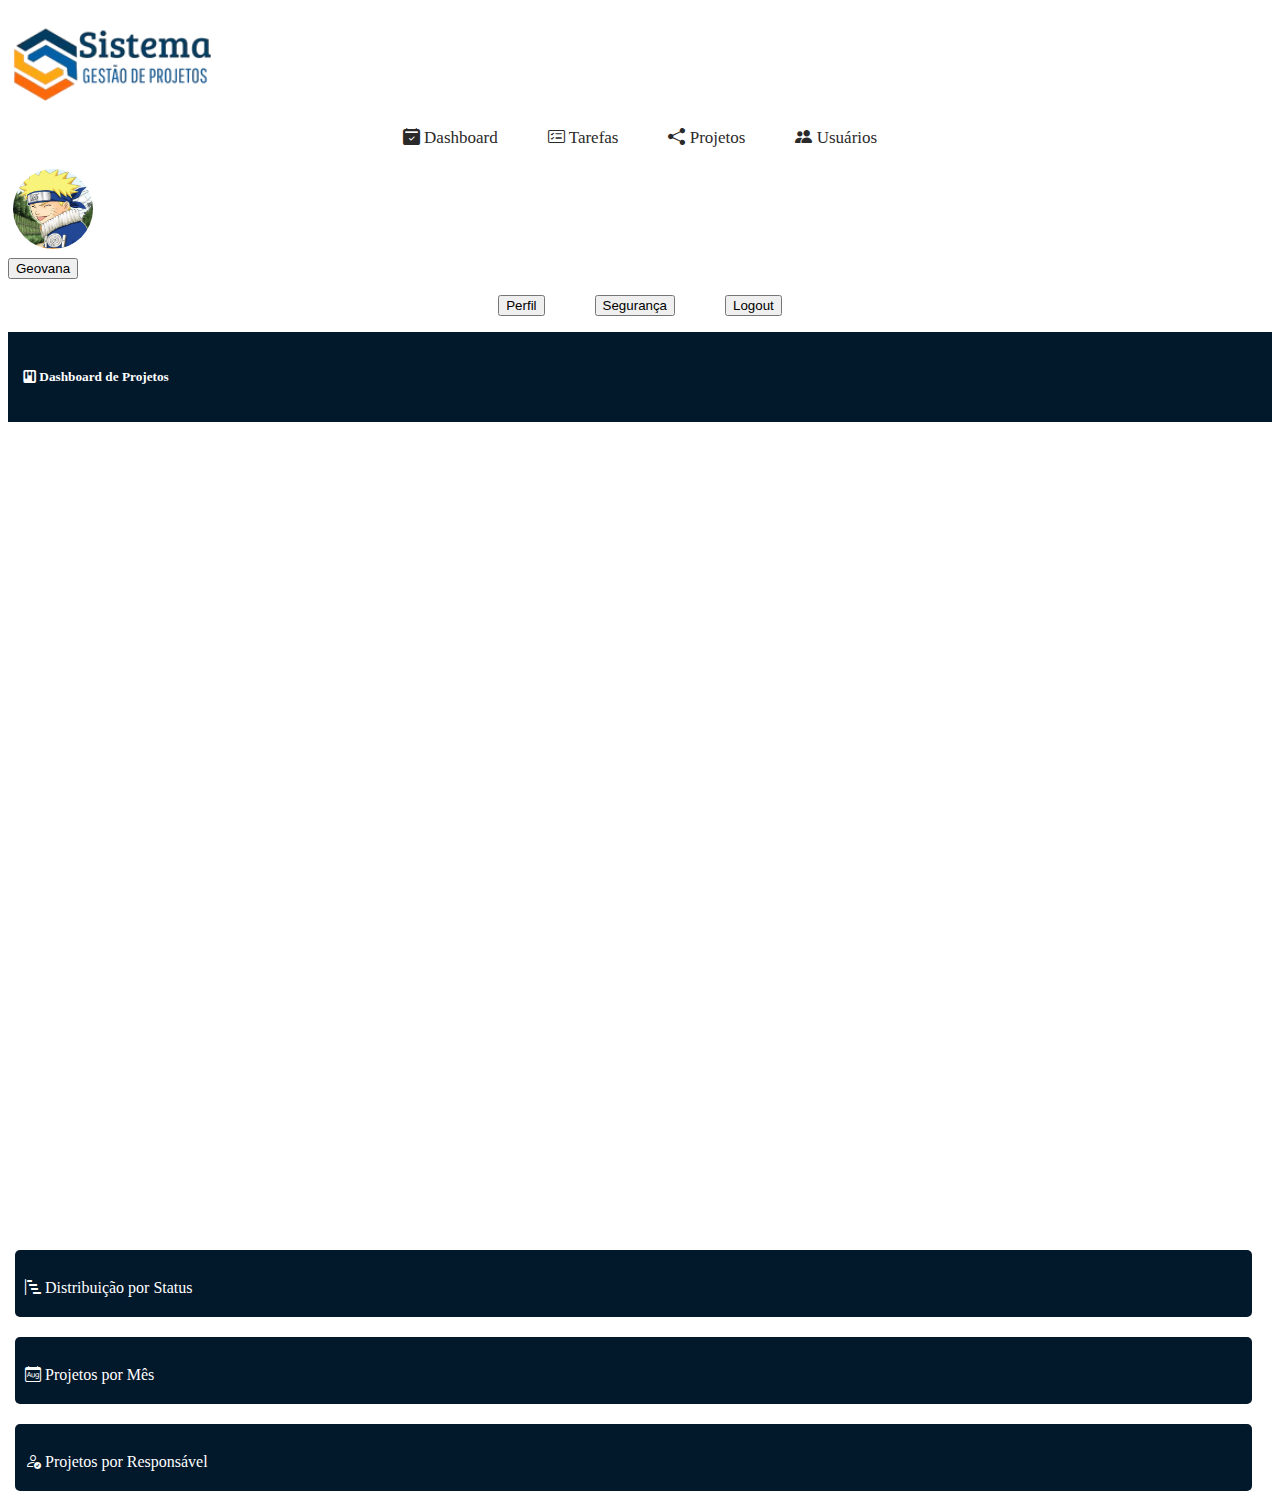
<file: index.html>
<!DOCTYPE html>
<html lang="pt-br">
<head>
    <meta charset="UTF-8">
    <meta name="viewport" content="width=device-width, initial-scale=1.0">
    <title>Sistema de Gestão de Projetos - Página de projetos</title>
    <link href="https://cdn.jsdelivr.net/npm/bootstrap@5.3.8/dist/css/bootstrap.min.css" rel="stylesheet" integrity="sha384-sRIl4kxILFvY47J16cr9ZwB07vP4J8+LH7qKQnuqkuIAvNWLzeN8tE5YBujZqJLB" crossorigin="anonymous">
    <link rel="stylesheet" href="css/style.css">
    <link rel="stylesheet" href="https://cdn.jsdelivr.net/npm/bootstrap-icons@1.11.3/font/bootstrap-icons.min.css">

</head>
<body>
   <div>
        <div class="menu bg-white">
            <div class="row align-items-center">
                <div class="col"><a href="index.html"><img src="img/logo_2.png" alt="Logo do sistema"></a></div>
                <div class="col">
                    <nav>
                   <ul>
                    <li><a href="index.html"><i class="bi bi-calendar2-check-fill"></i> Dashboard</a></li>
                    <li><a href="tarefa.html"><i class="bi bi-card-checklist"></i> Tarefas</a></li>
                    <li><a href="projeto.html"><i class="bi bi-share-fill"></i> Projetos</a></li>
                    <li><a href="usuario.html"><i class="bi bi-people-fill"></i> Usuários</a></li>
                     </ul>
                    </nav>
</div>
                <div class="col">
                    <img class="naruto" src="img/naruto.png" alt="foto de perfil do usuario">
                   <div class="btn-group">
                    <button type="button" class="btn btn-secondary dropdown-toggle" data-bs-toggle="dropdown" aria-expanded="false">
                        Geovana
                    </button>
              <ul class="dropdown-menu dropdown-menu-end">
            <li><button class="dropdown-item" type="button">Perfil</button></li>
            <li><button class="dropdown-item" type="button">Segurança</button></li>
            <li><button class="dropdown-item" type="button">Logout</button></li>
                </ul>
                </div>
            </div>
        </div>
    </div>
    <main class="container-fluid">

    <div class="dashboard-projetos">
        <h5><i class="bi bi-kanban-fill"></i><b> Dashboard de Projetos</b></h5>
    </div> 

    <div class="row">
        <div class="col-xl-3 col-md-6 col-12 mb-3">
            <div class="card bg-success">
                <div class="card-conteudo">
            <i class="bi bi-check-circle"></i>
            <h2>0</h2>
            <p>Projetos Concluídos</p>      
        </div>
    </div>
        </div>
        <div class="col-xl-3 col-md-6 col-12 mb-3">
            <div class="card bg-info">
                <div class="card-conteudo">
                    <i class="bi bi-pin"></i>
                    <h2>0</h2>
                    <p>Em Andamento</p>
                </div>
            </div>
        </div>
        <div class="col-xl-3 col-md-6 col-12 mb-3">
            <div class="card bg-warning">
                <div class="card-conteudo">
                <i class="bi bi-exclamation-triangle"></i>
                <h2>0</h2>
                <p>Pendentes</p>
                </div>
            </div>
        </div>
        <div class="col-xl-3 col-md-6 col-12 mb-3">
            <div class="card bg-danger">
                <div class="card-conteudo">
                <i class="bi bi-x-circle"></i>               
                <h2>0</h2>
                <p>Cancelados</p>
            </div>
            </div>
        </div>
        </div>
        <div class="row">
            <div class="col-md-6 col-12 mb-3">
                    <div class="distribuicao-status">
                        <div class="borda-chart-media">
                    <p><i class="bi bi-bar-chart-steps"></i>   Distribuição por Status</p>
                </div>
                </div>
            </div>
            <div class="col-md-6 col-12 mb-3">
                <div class="projetos-mes">
                    <div class="borda-chart-media">
                    <p><i class="bi bi-calendar-month"></i>  Projetos por Mês</p>

                    </div>
                </div>
            </div>
        </div>
        <div class="row">
            <div class="col-12">
            <div class="projetos-responsavel">
                <div class="borda-chart">
                    <p><i class="bi bi-person-check"></i>  Projetos por Responsável</p>
                </div>
            </div>
            </div>
        </div>
    </div>
   
    </div>





    </main>

                
    

        <script src="https://cdn.jsdelivr.net/npm/bootstrap@5.3.3/dist/js/bootstrap.bundle.min.js" integrity="sha384-YvpcrYf0tY3lHB60NNkmXc5s9fDVZLESaAA55NDzOxhy9GkcIdslK1eN7N6jIeHz" crossorigin="anonymous"></script>
    <script src="js/script.js"></script>

</body>
</html>
</file>
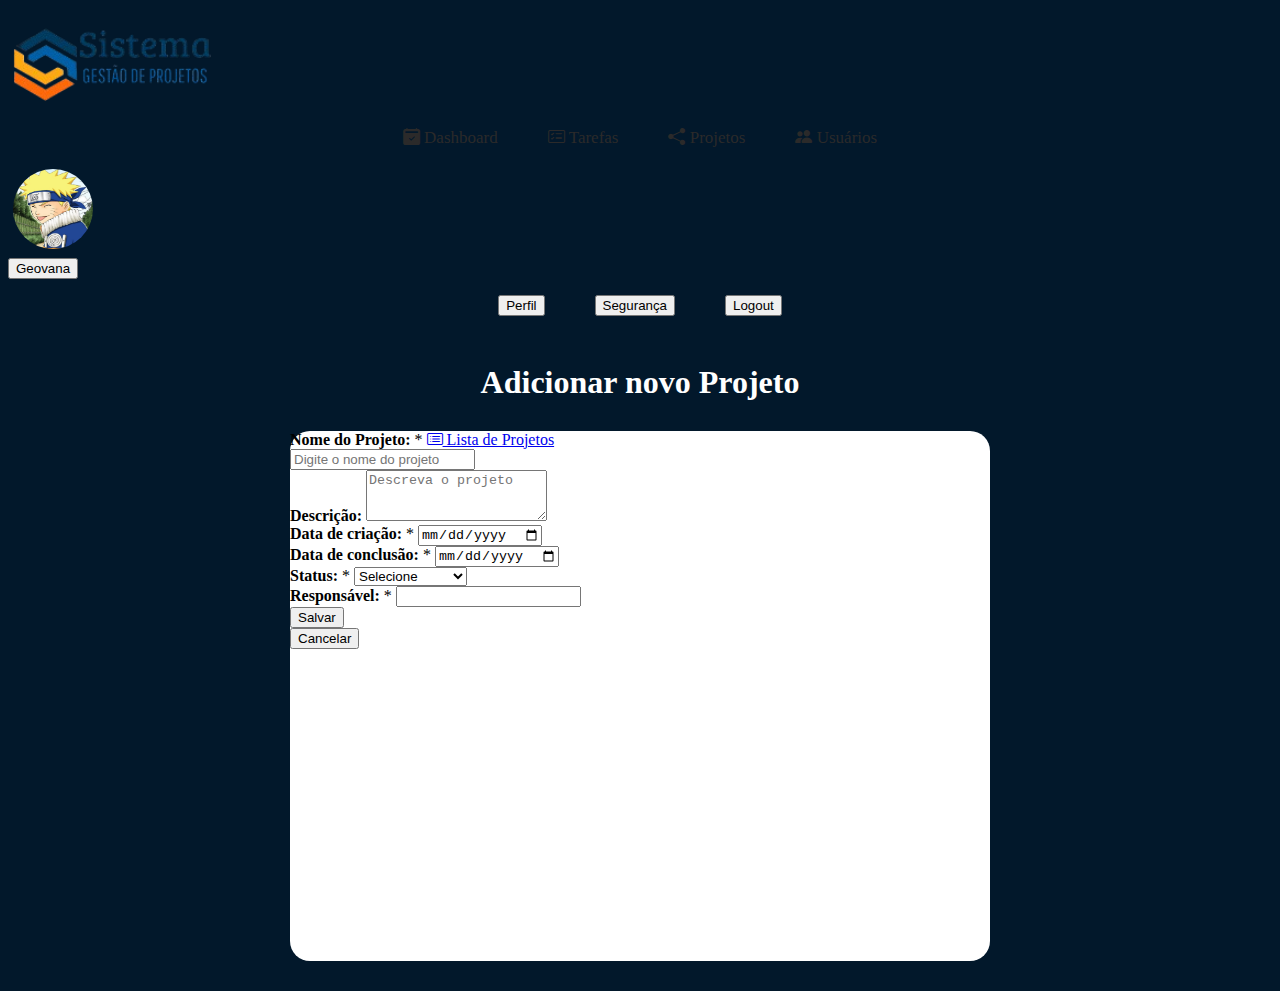
<file: projeto.html>
<!DOCTYPE html>
<html lang="pt-br">
<head>
    <meta charset="UTF-8">
    <meta name="viewport" content="width=device-width, initial-scale=1.0">
    <title>Sistema de Gestão de Projetos - Página de projetos</title>
    <link href="https://cdn.jsdelivr.net/npm/bootstrap@5.3.8/dist/css/bootstrap.min.css" rel="stylesheet" integrity="sha384-sRIl4kxILFvY47J16cr9ZwB07vP4J8+LH7qKQnuqkuIAvNWLzeN8tE5YBujZqJLB" crossorigin="anonymous">
    <link rel="stylesheet" href="css/style.css">
    <link rel="stylesheet" href="https://cdn.jsdelivr.net/npm/bootstrap-icons@1.11.3/font/bootstrap-icons.min.css">

</head>
<body class="body-1">
   <div>
        <div class="menu bg-white">
            <div class="row align-items-center">
                <div class="col"><a href="index.html"><img src="img/logo_2.png" alt="Logo do sistema"></a></div>
                <div class="col">
                    <nav>
                   <ul>
                    <li><a href="index.html"><i class="bi bi-calendar2-check-fill"></i> Dashboard</a></li>
                    <li><a href="tarefa.html"><i class="bi bi-card-checklist"></i> Tarefas</a></li>
                    <li><a href="projeto.html"><i class="bi bi-share-fill"></i> Projetos</a></li>
                    <li><a href="usuario.html"><i class="bi bi-people-fill"></i> Usuários</a></li>
                     </ul>
                    </nav>
</div>
                <div class="col">
                    <img class="naruto" src="img/naruto.png" alt="foto de perfil do usuario">
                   <div class="btn-group">
                    <button type="button" class="btn btn-secondary dropdown-toggle" data-bs-toggle="dropdown" aria-expanded="false">
                        Geovana
                    </button>
              <ul class="dropdown-menu dropdown-menu-end">
            <li><button class="dropdown-item" type="button">Perfil</button></li>
            <li><button class="dropdown-item" type="button">Segurança</button></li>
            <li><button class="dropdown-item" type="button">Logout</button></li>
        </ul>
</div>
</div>
            </div>
        </div>
        <main class="container">

        <div class="conteudo-formulario">
            <div class="row">
                <div class="tituloh1">
                    <h1>Adicionar novo Projeto</h1>
                </div>
            </div>
            <div class="bloco-formulario-projeto p-4">
                <form>
                <div class="row mb-3">
                <div class="col-12">
                    <div class="d-flex justify-content-between align-items-center mb-2">
                         <label for="nomeProjeto" class="form-label"><b>Nome do Projeto:</b>
                         <span class="text-danger">*</span></label>
                         <a href="#" class="btn btn-success">
                         <i class="bi bi-card-list"></i> Lista de Projetos
                    </a>
                     </div>
               
                <input type="text" class="form-control" id="nomeProjeto" placeholder="Digite o nome do projeto">
                </div> 
                </div>
                
                <div class="row mb-3">
                <div class="col-12">
                 <label for="exampleFormControlTextarea1" class="form-label"><b>Descrição:</b></label>
                 <textarea class="form-control" id="descricao" rows="3" placeholder="Descreva o projeto"></textarea>
                    </div>
                </div>
                <div class="row mb-3">
                    <div class="col-6">
                     <label for="inputData" class="form-label"><b>Data de criação:</b>
                    <span class="text-danger">*</span></label>
                      <input type="date" class="form-control" id="dataCriacao">
                        </div>
                    <div class="col-6">
                        <label for="inputData" class="form-label"><b>Data de conclusão: </b>
                        <span class="text-danger">*</span></label>
                        <input type="date" class="form-control" id="dataConclusao">
                    </div>
                    </div>
                <div class="row">
                    <div class="col-6">
                        <label class="form-label"><b>Status:</b>
                        <span class="text-danger">*</span></label>  
                        <select id="statusProjeto" class="form-select" aria-label="Default select example">
                         <option value="">Selecione</option>
                         <option value="pendente">Pendente</option>
                         <option value="andamento">Em andamento</option>
                         <option value="concluido">Concluído</option>
                         <option value="entregue">Entregue</option>
                        </select>

                    </div>
                    <div class="col-6">
                        <label for="responsavel" class="form-label"><b>Responsável:</b>
                            <span class="text-danger">*</span></label>
                        <input type="text" class="form-control" id="responsavel">
                    </div>
                </div>
                    <div class="row pt-4">
                    <button class="btn btn-success" onclick="salvarProjeto()">Salvar</button>
                </div>
                <div class="row pt-2">
                    <button class="btn btn-outline-danger" type="reset" onclick="fecharFormulario()">Cancelar</button>
                </div>


            </form>
                 </div>
                </div>
                </div>
                
            

       
        </div>
      </div>
</main>
        <script src="https://cdn.jsdelivr.net/npm/bootstrap@5.3.3/dist/js/bootstrap.bundle.min.js" integrity="sha384-YvpcrYf0tY3lHB60NNkmXc5s9fDVZLESaAA55NDzOxhy9GkcIdslK1eN7N6jIeHz" crossorigin="anonymous"></script>
    <script src="js/script.js"></script>

    <script src="js/salvarProjeto.js"></script>

</body>
</html>
</file>
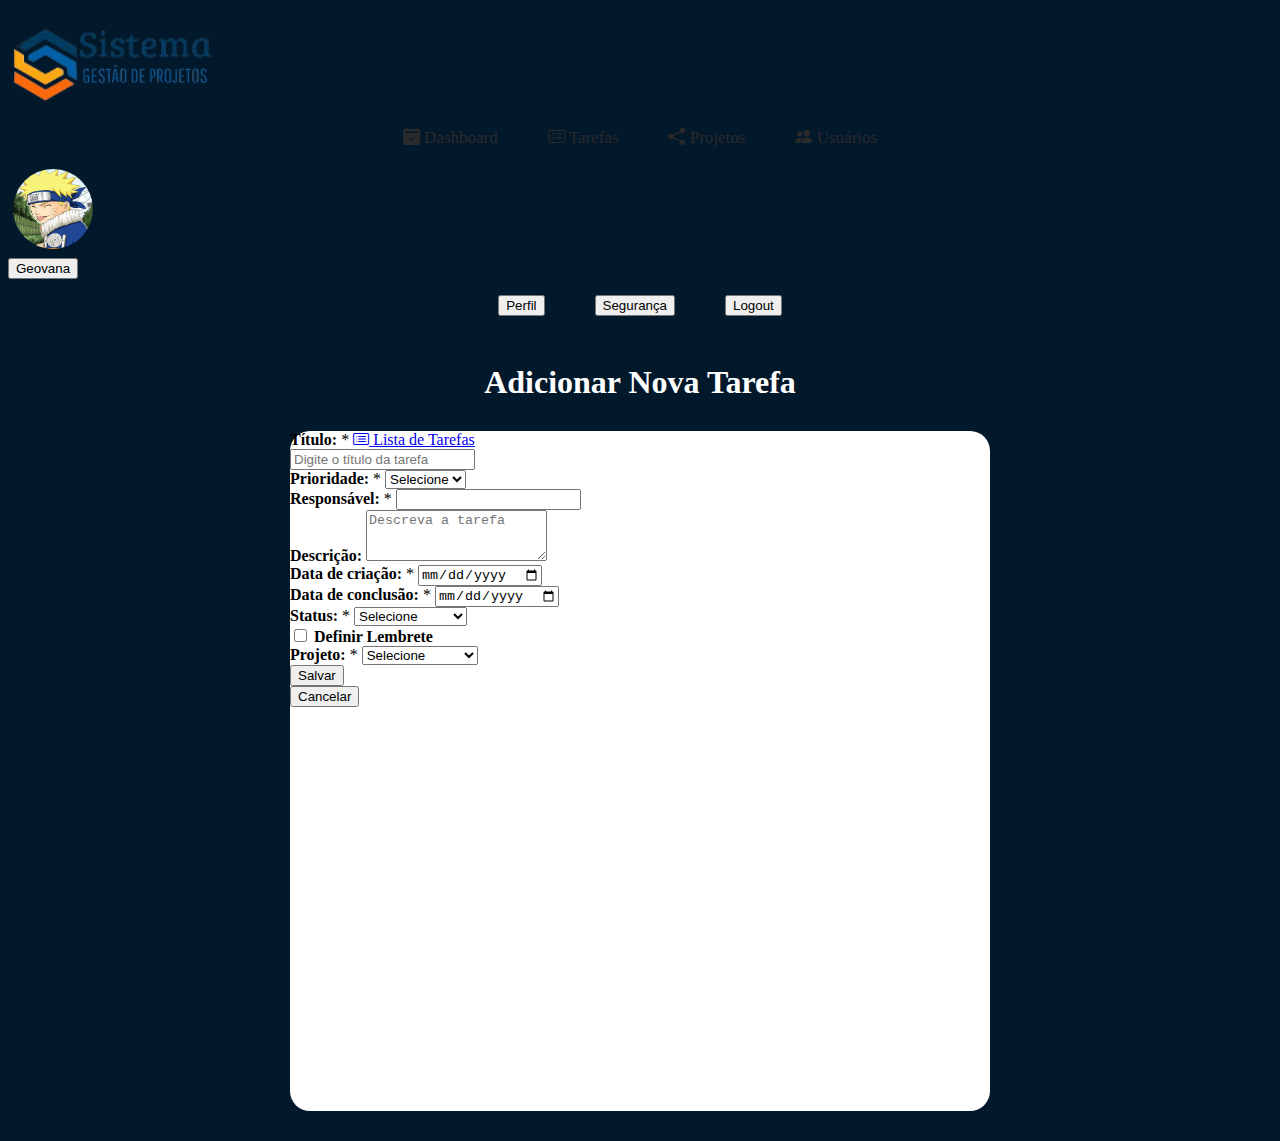
<file: tarefa.html>
<!DOCTYPE html>
<html lang="pt-br">
<head>
    <meta charset="UTF-8">
    <meta name="viewport" content="width=device-width, initial-scale=1.0">
    <title>Sistema de Gestão de Projetos - Página de Tarefas</title>
    <link href="https://cdn.jsdelivr.net/npm/bootstrap@5.3.8/dist/css/bootstrap.min.css" rel="stylesheet" integrity="sha384-sRIl4kxILFvY47J16cr9ZwB07vP4J8+LH7qKQnuqkuIAvNWLzeN8tE5YBujZqJLB" crossorigin="anonymous">
    <link rel="stylesheet" href="css/style.css">
    <link rel="stylesheet" href="https://cdn.jsdelivr.net/npm/bootstrap-icons@1.11.3/font/bootstrap-icons.min.css">
</head>
<body class="body-1">
   <div>
        <div class="menu bg-white">
            <div class="row align-items-center">
                <div class="col"><a href="index.html"><img src="img/logo_2.png" alt="Logo do sistema"></a></div>
                <div class="col">
                    <nav>
                    <ul>
                    <li><a href="index.html"><i class="bi bi-calendar2-check-fill"></i> Dashboard</a></li>
                    <li><a href="tarefa.html"><i class="bi bi-card-checklist"></i> Tarefas</a></li>
                    <li><a href="projeto.html"><i class="bi bi-share-fill"></i> Projetos</a></li>
                    <li><a href="usuario.html"><i class="bi bi-people-fill"></i> Usuários</a></li>
                </ul>
            </nav>
        </div>
                <div class="col">
                    <img class="naruto" src="img/naruto.png" alt="foto de perfil do usuario">
                   <div class="btn-group">
                    <button type="button" class="btn btn-secondary dropdown-toggle" data-bs-toggle="dropdown" aria-expanded="false">
                        Geovana
                    </button>
              <ul class="dropdown-menu dropdown-menu-end">
            <li><button class="dropdown-item" type="button">Perfil</button></li>
            <li><button class="dropdown-item" type="button">Segurança</button></li>
            <li><button class="dropdown-item" type="button">Logout</button></li>
        </ul>
</div>
</div>
            </div>
        </div>
        <main class="container">

        <div class="conteudo-formulario">
            <div class="row">
                <div class="tituloh1"><h1>Adicionar Nova Tarefa</h1></div>
            </div>
            <div class="bloco-formulario-tarefa p-4">
                <form>
                <div class="row mb-3">
                <div class="col-12">
                <div class="d-flex justify-content-between align-items-center mb-2">
                    <label for="titulo" class="form-label"><b>Título:</b>
                    <span class="text-danger">*</span></label>
                    <a href="#" class="btn btn-success">
                       <i class="bi bi-card-list"></i> Lista de Tarefas
                    </a>
                </div>
                
                <input type="text" class="form-control" id="titulo" placeholder="Digite o título da tarefa">
                </div> 
                </div>
                
                <div class="row mb-3">
                <div class="col-6">
                <label class="form-label"><b>Prioridade:</b>
                <span class="text-danger">*</span></label>    
                <select class="form-select" aria-label="Default select example">
                 <option value="">Selecione</option>
                <option value="alta">Alta</option>
                <option value="media">Média</option>
                <option value="baixa">Baixa</option>
                </select>
                </div>
                <div class="col-6">
                <label for="exampleFormControlInput1" class="form-label"><b>Responsável:</b>
                <span class="text-danger">*</span></label>
                <input type="responsavel" class="form-control" id="responsavel">
                </div>
                </div>
                <div class="row mb-3">
                <div class="col-12">
                 <label for="exampleFormControlTextarea1" class="form-label"><b>Descrição:</b></label>
                 <textarea class="form-control" id="descricao" rows="3" placeholder="Descreva a tarefa"></textarea>
                    </div>
                </div>
                <div class="row mb-3">
                    <div class="col-6">
                     <label for="inputData" class="form-label"><b>Data de criação:</b>
                    <span class="text-danger">*</span></label>
                      <input type="date" class="form-control" id="dataCriacao">
                        </div>
                    <div class="col-6">
                        <label for="inputData" class="form-label"><b>Data de conclusão: </b>
                        <span class="text-danger">*</span></label>
                        <input type="date" class="form-control" id="dataConclusao">
                    </div>
                    </div>
                <div class="row">
                    <div class="col-6">
                        <label class="form-label"><b>Status:</b>
                        <span class="text-danger">*</span></label>  
                        <select id="statusTarefa" class="form-select" aria-label="Default select example">
                         <option value="">Selecione</option>
                         <option value="pendente">Pendente</option>
                         <option value="andamento">Em andamento</option>
                         <option value="concluido">Concluído</option>
                         <option value="entregue">Entregue</option>
                        </select>
                        <div class="form-check mt-4">
                         <input class="form-check-input" type="checkbox" value="" id="lembrete">
                         <label class="form-check-label" for="checkDefault"><b>Definir Lembrete</b></label>
                         </div>
                    </div>
                    <div class="col-6">
                        <label class="form-label"><b>Projeto:</b>
                        <span class="text-danger">*</span></label>
                        <select class="form-select" aria-label="Default select example">
                            <option value="">Selecione</option>
                            <option value="website">Website</option>
                            <option value="app">Aplicativo</option>
                            <option value="interno">Sistema Interno</option>
                            <option value="outro">Outro</option>
                        </select>
                    </div>
                </div>
                    <div class="row pt-4">
                    <button class="btn btn-success" onclick="salvarTarefa()">Salvar</button>
                </div>
                <div class="row pt-2">
                    <button class="btn btn-outline-danger" type="reset" onclick="fecharFormulario()">Cancelar</button>
                </div>

        </form>

                 </div>
                </div>
                </div>
                
            

       
        </div>
      </div>

              </main>

    <script src="https://cdn.jsdelivr.net/npm/bootstrap@5.3.3/dist/js/bootstrap.bundle.min.js" integrity="sha384-YvpcrYf0tY3lHB60NNkmXc5s9fDVZLESaAA55NDzOxhy9GkcIdslK1eN7N6jIeHz" crossorigin="anonymous"></script>
      <script src="js/script.js"></script>
      <script src="js/salvarTarefa.js"></script>
</body>
</html>
</file>
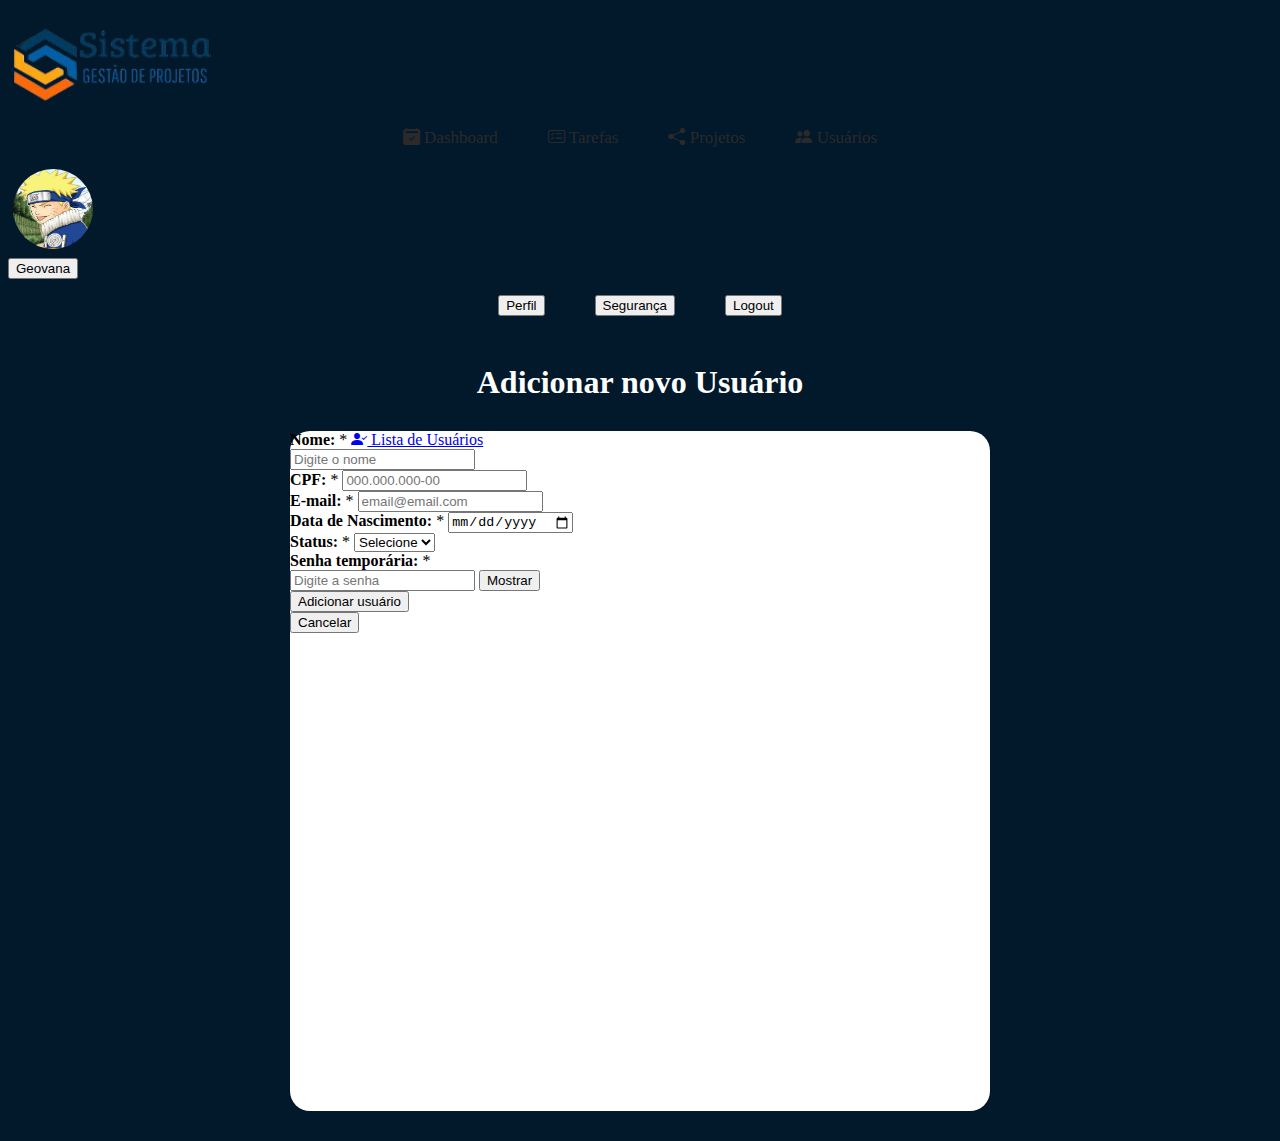
<file: usuario.html>
<!DOCTYPE html>
<html lang="pt-br">
<head>
    <meta charset="UTF-8">
    <meta name="viewport" content="width=device-width, initial-scale=1.0">
    <title>Sistema de Gestão de Projetos - Página de usuário</title>
    <link href="https://cdn.jsdelivr.net/npm/bootstrap@5.3.8/dist/css/bootstrap.min.css" rel="stylesheet" integrity="sha384-sRIl4kxILFvY47J16cr9ZwB07vP4J8+LH7qKQnuqkuIAvNWLzeN8tE5YBujZqJLB" crossorigin="anonymous">
    <link rel="stylesheet" href="css/style.css">
    <link rel="stylesheet" href="https://cdn.jsdelivr.net/npm/bootstrap-icons@1.11.3/font/bootstrap-icons.min.css">

</head>
<body class="body-1">
   <div>
        <div class="menu bg-white">
            <div class="row align-items-center">
                <div class="col"><a href="index.html"><img src="img/logo_2.png" alt="Logo do sistema"></a></div>
                <div class="col">
                    <nav>
                    <ul>
                    <li><a href="index.html"><i class="bi bi-calendar2-check-fill"></i> Dashboard</a></li>
                    <li><a href="tarefa.html"><i class="bi bi-card-checklist"></i> Tarefas</a></li>
                    <li><a href="projeto.html"><i class="bi bi-share-fill"></i> Projetos</a></li>
                    <li><a href="usuario.html"><i class="bi bi-people-fill"></i> Usuários</a></li>
                    
                </ul>
            </nav>
        </div>
                <div class="col">
                    <img class="naruto" src="img/naruto.png" alt="foto de perfil do usuario">
                   <div class="btn-group">
                    <button type="button" class="btn btn-secondary dropdown-toggle" data-bs-toggle="dropdown" aria-expanded="false">
                        Geovana
                    </button>
              <ul class="dropdown-menu dropdown-menu-end">
            <li><button class="dropdown-item" type="button">Perfil</button></li>
            <li><button class="dropdown-item" type="button">Segurança</button></li>
            <li><button class="dropdown-item" type="button">Logout</button></li>
        </ul>
</div>
</div>
                
                </div>
            </div>
        </div>
        <main class="container">
        <div class="conteudo-formulario">
            <div class="row">
                <div class="tituloh1"><h1>Adicionar novo Usuário</h1></div>
            </div>
            <div class="bloco-formulario-usuario p-4">
                <form>
                <div class="row mb-3">
                <div class="col-12">
                    <div class="d-flex justify-content-between align-items-center mb-2">
                        <label for="nomeUsuario" class="form-label"><b>Nome:</b>
                         <span class="text-danger">*</span></label>

                         <a href="#" class="btn btn-success"><i class="bi bi-person-check-fill"></i> Lista de Usuários</a>
                    </div>
                
                <input type="text" class="form-control" id="nomeUsuario" placeholder="Digite o nome">
                </div> 
                </div>
                
                <div class="row mb-3">
                <div class="col-12">
                <label for="exampleFormControlInput1" class="form-label"><b>CPF:</b>
                  <span class="text-danger">*</span></label>
                <input type="text" class="form-control" id="cpf" placeholder="000.000.000-00">
                </div> 
                </div>
                <div class="row mb-3">
                <div class="col-12">
                <label for="exampleFormControlInput1" class="form-label"><b>E-mail:</b>
                  <span class="text-danger">*</span></label>
                 <input type="email" class="form-control" id="email" placeholder="email@email.com">
                 </div>
                </div>
                 
            
                <div class="row mb-3">
                    <div class="col-12">
                     <label for="inputData" class="form-label"><b>Data de Nascimento:</b>
                      <span class="text-danger">*</span></label>
                      <input type="date" class="form-control" id="dataNasc">
                        </div>
                   
                    </div>
                <div class="row mb-3">
                    <div class="col-12">
                        <label class="form-label"><b>Status:</b>
                          <span class="text-danger">*</span></label>  
                        <select id="statusUsuario" class="form-select" aria-label="Default select example">
                         <option value="">Selecione</option>
                         <option value="ativo">Ativo</option>
                         <option value="pendente">Pendente</option>
                         <option value="inativo">Inativo</option>
                        </select>
                    </div>
                
                </div>

               <div class="row mb-3">
                    <div class="col-12">
                        <label for="senha" class="form-label"><b>Senha temporária:</b>
                        <span class="text-danger">*</span></label>
                        <div class="input-group mb-3">
                        <input type="password" class="form-control" id="senha" placeholder="Digite a senha">
                        <button class="btn btn-light" type="button" onclick="mostrar()">Mostrar</button>   
                        </div>             
                    </div>
                   </div>




                   
                    <div class="row">
                    <button class="btn btn-success" onclick="validarFormulario()">Adicionar usuário</button>
                </div>
                <div class="row pt-2">
                    <button class="btn btn-outline-danger" type="reset" onclick="fecharFormulario()">Cancelar</button>
                    
                </div>

            </form>

                 </div>
                </div>
                </div>
                
            

       
        </div>
      </div>
</main>
      <script src="https://cdn.jsdelivr.net/npm/bootstrap@5.3.3/dist/js/bootstrap.bundle.min.js" integrity="sha384-YvpcrYf0tY3lHB60NNkmXc5s9fDVZLESaAA55NDzOxhy9GkcIdslK1eN7N6jIeHz" crossorigin="anonymous"></script>
        <script src="js/script.js"></script>
        <script src="js/salvarUsuario.js"></script>
</body>
</html>
</file>
<file: css/style.css>
ul{    
            display:flex;
            list-style: none;
            gap: 50px;
            padding: 0;
            justify-content: center;
 }

.body-1{
    background-color: #02182B;
}

.tituloh1{
    color:white;
    text-align: center;
    padding-top: 10px;
    
}

.bloco-formulario-tarefa{
    background-color: white;
    width: 700px;
    height: 680px;
    margin: 30px auto;
    border-radius: 20px;
}

img{
    padding: 5px;
    
    width: 210px;
}

.bloco-formulario-projeto{
    background-color: white;
    width: 700px;
    height: 530px;
    margin: 30px auto;
    border-radius: 20px;
}

.bloco-formulario-usuario{
    background-color: white;
    width: 700px;
    height: 680px;
    margin: 30px auto;
    border-radius: 20px;
}

nav{
    a{
        color:rgb(43, 42, 42);
        text-decoration: none;
        font-size: 17px;
        
        

        &:hover {
            color:#7a9d7a;
            border-bottom: 1px solid;
        }
    }
}

.naruto{
    width: 80px;
    height: 80px;
    border-radius:50%;
}


.dashboard-projetos{
    background-color: #02182B;
    padding: 15px;
    color: white;
    height: 60px;
}

.card{
 width: 450px;
 height: 180px;
 border-radius: 10px;
 margin-top:22px;
 margin-left: 7px;

}

.card-conteudo{
    display: grid;
    justify-items: center;
    padding-top:20px;
    color: white;
    i{
    font-size: 40px;
            }
          
}


.borda-chart-media{

    background-color: #02182B;
    color: white;
    padding: 4px;
    margin: 20px;
     margin-left: 7px;

    border-radius: 5px;
    p{
       padding-top: 9px;      
        padding-left: 6px; 
    }
}

.borda-chart{
    background-color: #02182B;
    color: white;
    padding: 4px;
    margin: 20px;
     margin-left: 7px;

    border-radius: 5px;
    p{
        padding-top: 9px;      
        padding-left: 6px;  
    }
}
</file>
